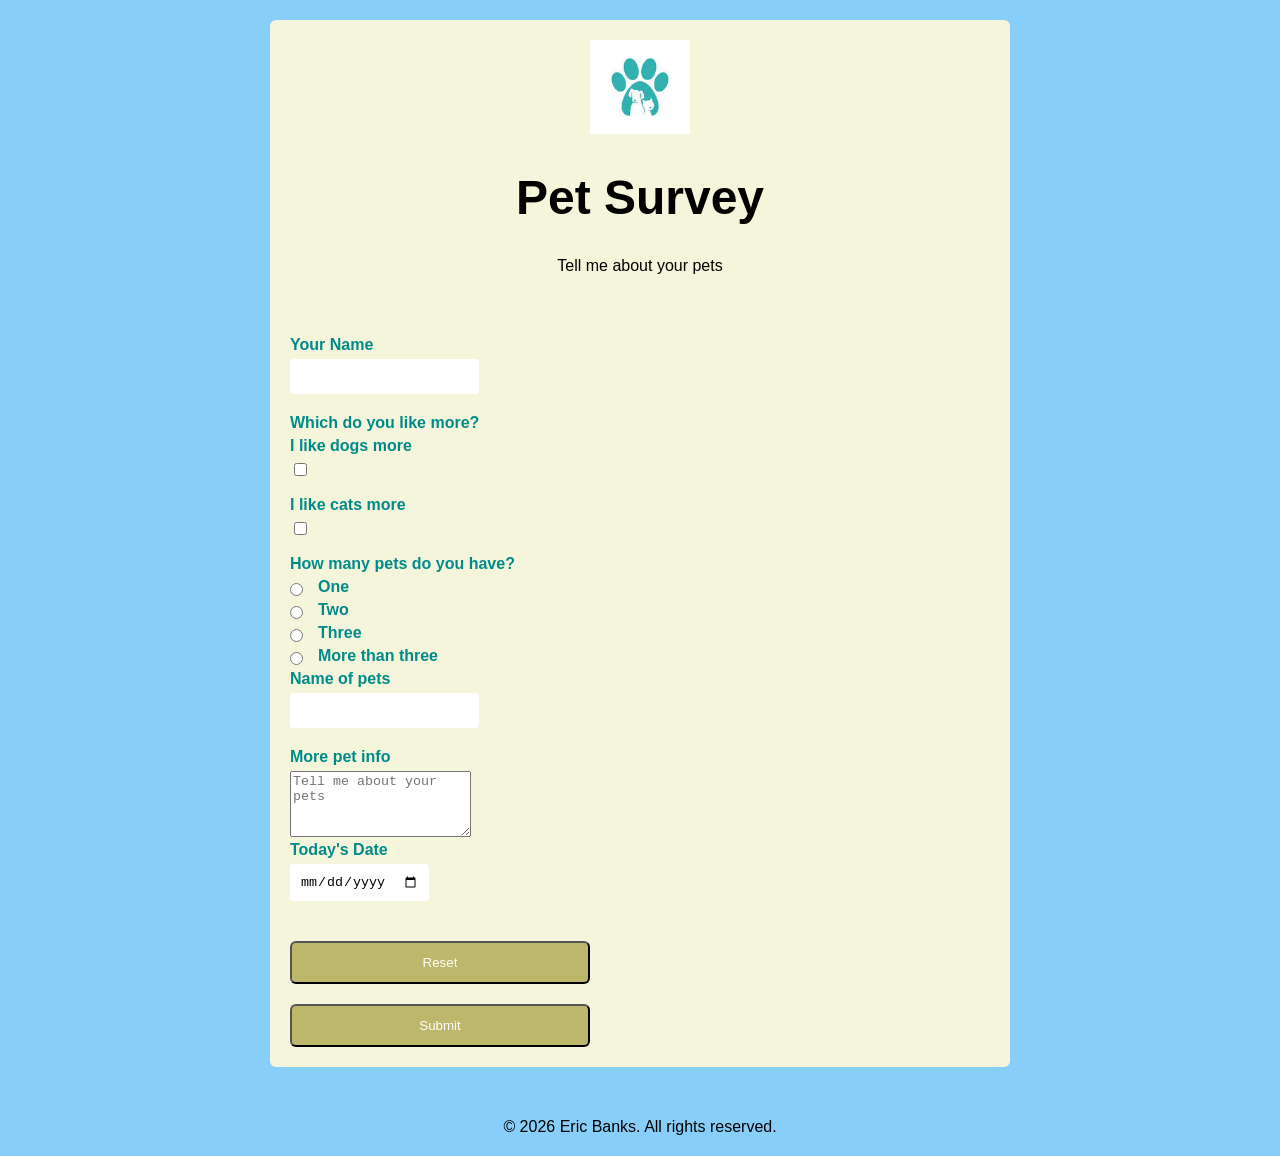
<file: petsurvey.html>
<!DOCTYPE html>
<!-- Eric Banks Form 07/23/2026-->
<html lang="en">
<head>
    <meta charset="UTF-8">
    <meta name="viewport" content="width=device-width, initial-scale=1.0">
    <title>Pet Survey</title>
<style>
body {
    font-family: 'Franklin Gothic Medium', 'Arial Narrow', Arial, sans-serif;
    background-color: lightskyblue;
    margin: 20px;
}
/*Middle of Form*/
.container {
    max-width: 700px;
    background-color: beige;
    padding: 20px;
    border-radius: 6px;
    margin:auto;
    display: grid;
    grid-template-columns: 1fr;
    gap: 15px;
}
header {
    text-align: center;
    padding-bottom: 15px;
    margin-bottom: 15px;
}
header img {
    max-width: 100px;
    height: auto;
}
h1 {
    font-weight: bold;
    font-size: 3em;
}
/*Survey Questions*/
label {
    display: block;
    margin-bottom: 5px;
    font-weight: bold;
    color: darkcyan;
}
input,select {
    padding: 10px;
    border: 2px slategrey;
    border-radius: 4px;
    margin-bottom:20px;
}
input[type="radio"] {
    margin: 0;
}
/* Multiple Choice Question*/
.radio-option {
  display: flex;
  align-items: center;
  gap:15px;
}
/*Reset and Submit*/
button {
  background-color: darkkhaki;
  color: white;
  padding: 12px;
  margin-top: 20px;
  border-radius: 6px;
  cursor: pointer;
  width:300px;
}
footer {
   text-align:center;
   margin-top: 20px;
   padding-top: 15px;
}
    </style>

</head>
<body> 
    <div class="container">
        <header>
            <img src="petlogo.jpg" alt="petlogo">
            <h1>Pet Survey</h1>
            <p>Tell me about your pets</p>
        </header>
        <main>
            <form method="post" action="https://webdevbasics.net/scripts/demo.php">
                <div class="form-group">
                <label for="yourName">Your Name</label>
                <input type="text" id="yourName" name="yourName" required>
                </div>
                <div class="form-group">
                    <label>Which do you like more?</label>
                </div>
                <div class="preference">
                    <label for="dogs">I like dogs more</label>
                    <input type="checkbox" id="dogs" name="dogs">
                </div>
                <div class="preference">
                    <label for="cats">I like cats more</label>
                    <input type="checkbox" id="cats" name="cats">
                </div>
                <div class="form-group">
                <label>How many pets do you have?</label>
                </div>
                <div class="number of pets">
                    <div class="radio-option">
                        <input type="radio" id="One" name="numberPets" value="One">
                        <label for="One">One</label>
                    </div>
                    <div class="radio-option">
                        <input type="radio" id="Two" name="numerPets" value="Two">
                        <label for="Two">Two</label>
                    </div>
                    <div class="radio-option">
                        <input type="radio" id="Three" name="numberPets" value="Three">
                        <label for="Three">Three</label>
                    </div>
                    <div class="radio-option">
                        <input type="radio" id="MorethanThree" name="numberPets" value="MorethanThree">
                        <label for="MorethanThree">More than three</label>
                    </div>
                </div>
                <div class="form-group">
                    <label for="petNames">Name of pets</label>
                    <input type="text" id="petNames" name="petNames" maxlength="65">
                </div>
                <div class="form-group">
                    <label for="pet-info">More pet info</label>
                    <textarea id="pet-info" name="pet-info" rows="4" placeholder="Tell me about your pets"></textarea>
                </div>
                <div class="form-group">
                    <label for="date">Today's Date</label>
                    <input type="date" id="date" name="todayDate">
                </div>
                <div class="form-group">
                    <button type="reset">Reset</button>
                </div>
                <div class="form-group">
                    <button type="submit">Submit</button>
                </div>
        </form>
     </main>
 </div>
<footer>
    <p>&copy; 2026 Eric Banks. All rights reserved.</p>
</footer>
</body>
</html>
</file>
